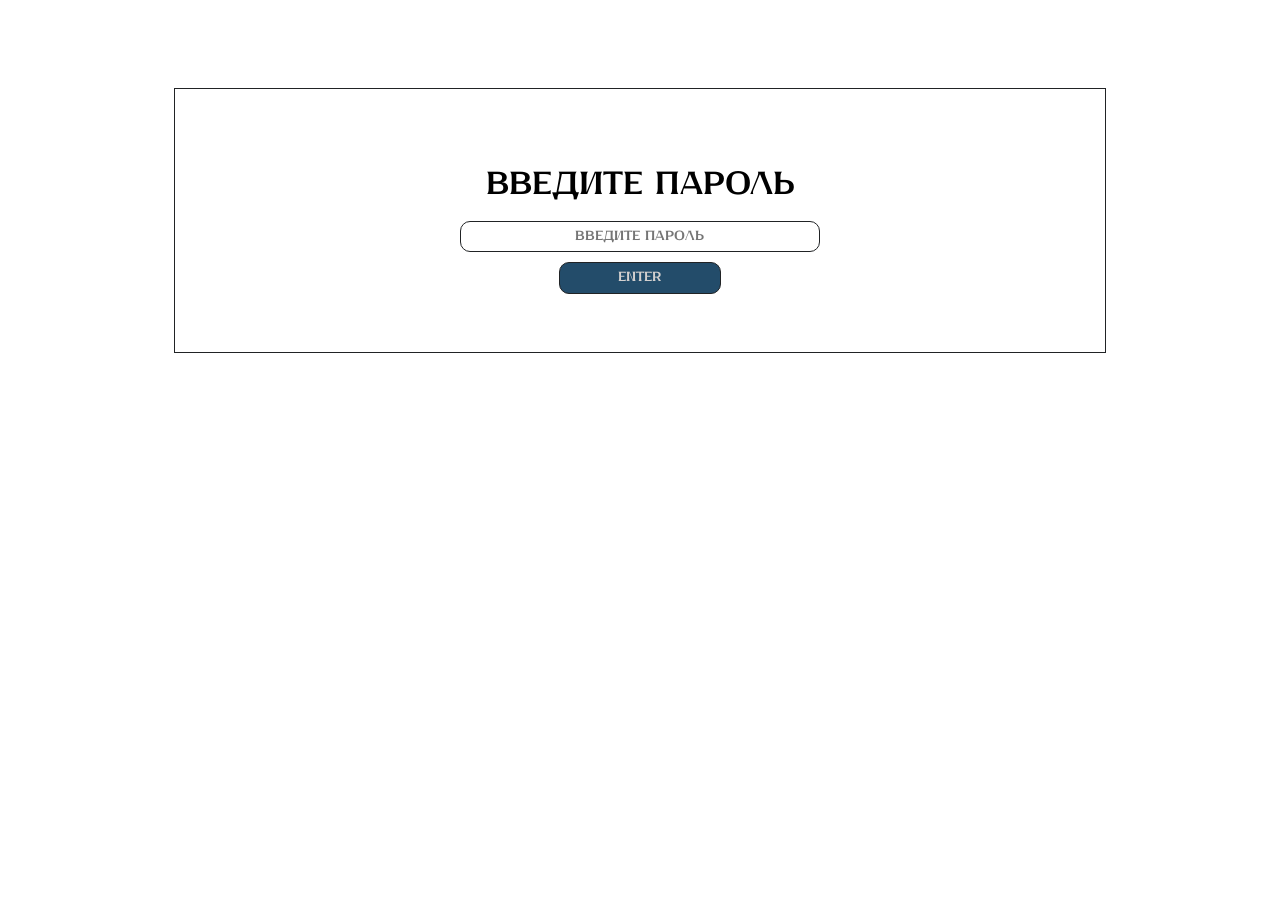
<file: admin.html>
<!DOCTYPE html>
<html lang="ru">
<head>
    <meta charset="UTF-8">
    <meta name="viewport" content="width=device-width, initial-scale=1.0">
    <title>addmin</title>
    <link rel="stylesheet" href="style.css">
    <link rel="stylesheet" href="adaptive.css">
</head>
<body>

    <main>
        <div id="admp">

        </div>
        <div id="secret"></div>

    </main>
    <script src="admin.js"></script>
</body>
</html>
</file>
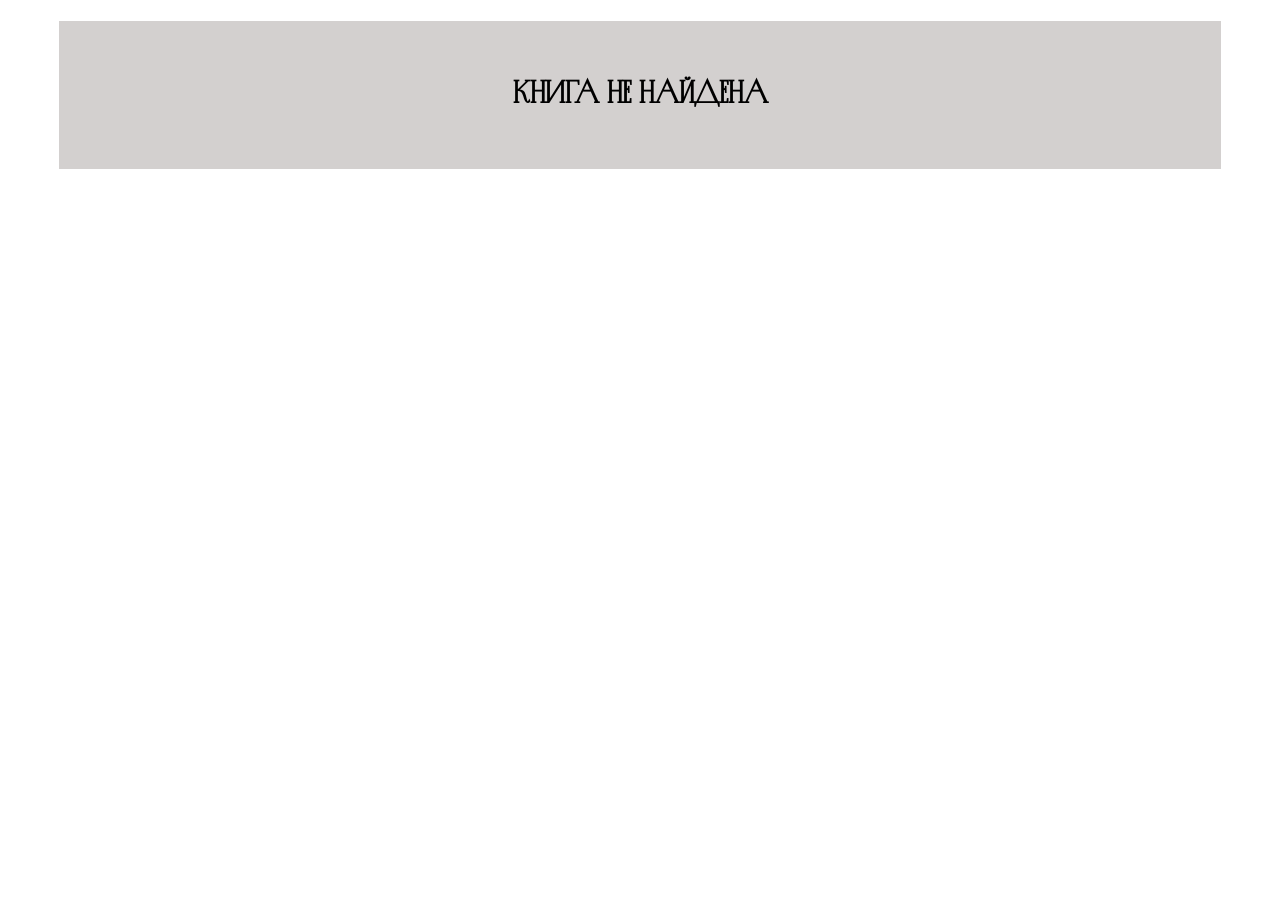
<file: book.html>
<!DOCTYPE html>
<html lang="ru">
<head>
    <meta charset="UTF-8">
    <meta name="viewport" content="width=device-width, initial-scale=1.0">
    <title>Заказать</title>
    <link rel="stylesheet" href="style.css">
    <link rel="stylesheet" href="adaptive.css">
</head>
<body>
    <main style="padding: 1% 4%;">
        <div id="bookInfo" class="bookInfo">
        <p style="font-size:30%; font-family: Arial;">Покупая чтото на нашем сайте вы соглашаетесь с <a href="privacy.html"> политикой конфедициальности</a></p>

        </div>
        <script src="books.js"></script>
    </main>
</body>
</html>
</file>
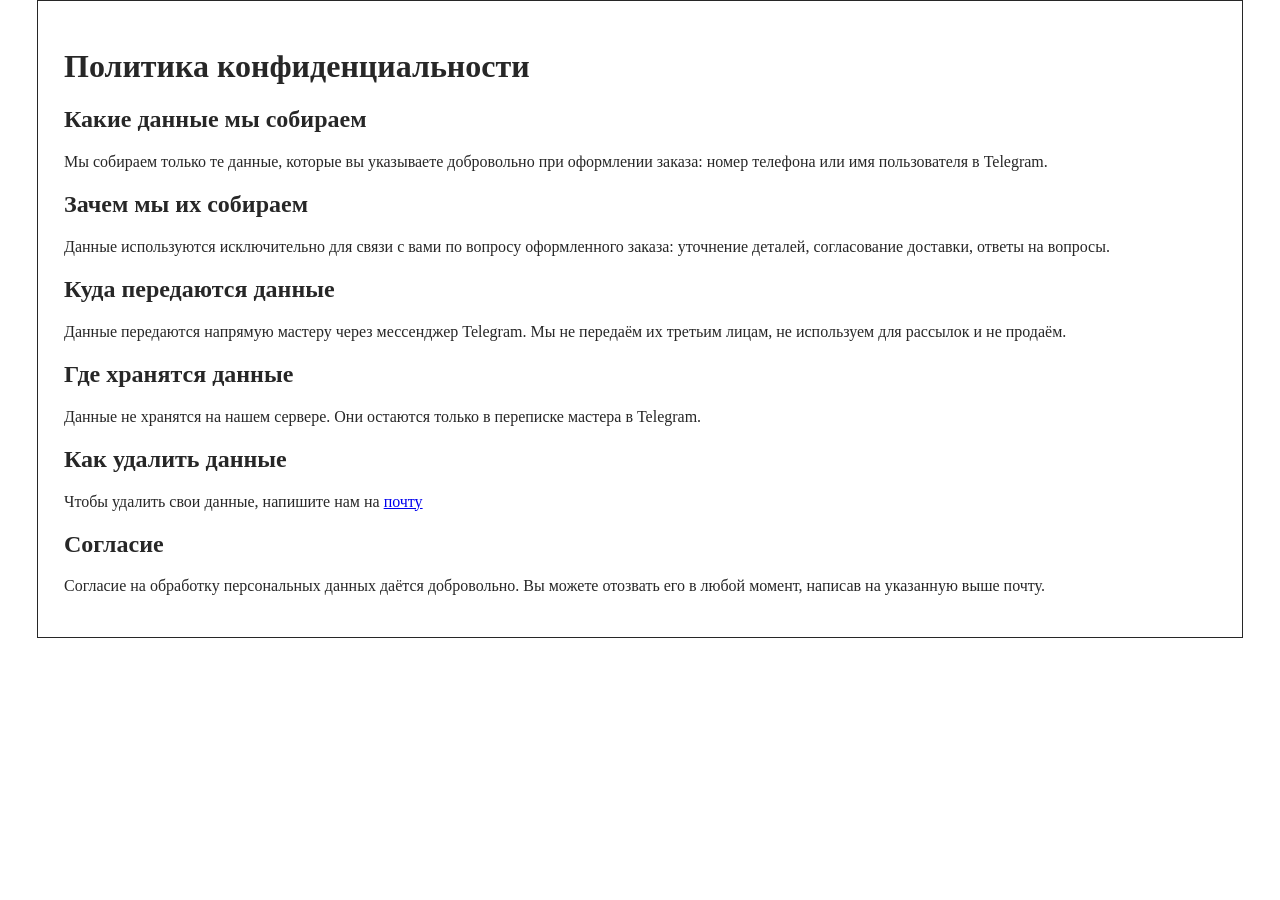
<file: privacy.html>
<!DOCTYPE html>
<html lang="ru">
<head>
    <meta charset="UTF-8">
    <title>Политика конфиденциальности</title>
    <style>
        @font-face {
            font-family: a1;
            src: fonts/MintTypeOrchideaProMedium.otf;
        }
        @media (max-width: 768px) {
            
        *{
            width: 150%;
            margin-top: 100px;
        }
        }
        body{
            color: #272727;
            font-family: a1;
            width: 90%;
            margin: 0 auto;
            border: #272727 1px solid;
            padding: 2%;
        }
    </style>
</head>
<body>
    <h1>Политика конфиденциальности</h1>

    <h2>Какие данные мы собираем</h2>
    <p>Мы собираем только те данные, которые вы указываете добровольно при оформлении заказа: номер телефона или имя пользователя в Telegram.</p>

    <h2>Зачем мы их собираем</h2>
    <p>Данные используются исключительно для связи с вами по вопросу оформленного заказа: уточнение деталей, согласование доставки, ответы на вопросы.</p>

    <h2>Куда передаются данные</h2>
    <p>Данные передаются напрямую мастеру через мессенджер Telegram. Мы не передаём их третьим лицам, не используем для рассылок и не продаём.</p>

    <h2>Где хранятся данные</h2>
    <p>Данные не хранятся на нашем сервере. Они остаются только в переписке мастера в Telegram.</p>

    <h2>Как удалить данные</h2>
    <p>Чтобы удалить свои данные, напишите нам на <a href="mailto:sajariforregru@gmail.com">почту</a></p>

    <h2>Согласие</h2>
    <p>Согласие на обработку персональных данных даётся добровольно. Вы можете отозвать его в любой момент, написав на указанную выше почту.</p>
</body>
</html>
</file>
<file: style.css>
@font-face {
    font-family: f1;
    src: url(fonts/Metrika.otf);
}
@font-face {
    font-family: f2;
    src: url(fonts/Novelist_free.otf);
}
@font-face {
    font-family: f3;
    src: url(fonts/Ostrovsky-Bold_0.otf);
}
:root{
    --1:#212325;
    --2:#234C6A;
    --3:#456882;
    --4:#d3d0cf;
}
main{
    padding: 1% 4%;
}
*{
    font-family: f4;
}
header {
    position: fixed;
    top: 0;
    left: 0;
    right: 0;
    z-index: 1000;
    background: var(--4);
    border-bottom: 2px solid var(--1);
    box-sizing: border-box;
    height: 60px;
    display: flex;
    align-items: center;
    
}

.hlv1 {
    width: 100%;
    padding: 0 4%;
    box-sizing: border-box;
    display: flex;
    align-items: center;
    justify-content: space-between;
}

/* Логотип — первый элемент в .hlv1 */
.hlv1 > img {
    height: 40px;
    width: 40px;
    object-fit: cover;
    display: block;
}

/* Меню */
.hlv2 {
    display: flex;
    gap: 32px;
    position: absolute;
    left: 50%;
    transform: translateX(-50%);
    align-items: center;
}

.hlv2 a {
    font-family: f3;
    text-decoration: none;
    color: var(--1);
    transition: color 0.3s;
    white-space: nowrap;
}
.hlv2 p {
    font-family: f3;
    text-decoration: none;
    color: var(--3);
    transition: color 0.3s;
    white-space: nowrap;
}
.hlv2 a:hover {
    color: var(--3);
}

/* Ссылка с телегой — последний элемент */
.hlv1 > a {
    display: block;
}

.hlv1 > a img {
    height: 36px;
    width: 36px;
    display: block;
    filter: invert(24%) sepia(28%) saturate(1200%) hue-rotate(170deg) brightness(90%) contrast(95%);
    transition: filter 0.3s;
}

.hlv1 > a:hover img {
    filter: invert(38%) sepia(30%) saturate(1000%) hue-rotate(170deg) brightness(100%) contrast(95%);
}

main {
    padding-top: 80px;
}
.hlv2{
    display: flex;
    gap: 20px;
}
.hero{
    background: var(--4);
    display: flex;
    align-items: center;
    padding: 5%;
    gap: 10%;
    border-bottom: var(--1) 1px solid;
}

.hero video{
    width: auto;
    width: 40%;
    border: var(--1) 1px solid;
}

.imgs{
    display: flex;
    gap:20px;
    align-items: center;
    justify-content: center;
    background: var(--3);
    width: 100%;
    padding: 4%;
}
.hero h1{
    font-family: f1;
    color: var(--1);
    margin-bottom: 0px;
    font-size: 500%;
    padding: 2%;
    text-align: center;
    
}
hr{
    border: none;
    border-bottom: var(--1) 2px solid;
    
}
.missia{
    background: var(--4);
    padding: 3%;
    font-family:f2;
}
h2{
    font-family: f2;
    font-weight: 100;
    letter-spacing: 0.1em;
}
p{
    font-family: f1;
}
.mlv2{
    border-top:var(--1) 2px solid;
    padding: 0% 20% 0% 0%;
    display: flex;
    flex-direction: column;
    align-items: center;
}
.mlv1{
    display: flex;
    gap: 10px;
}
.mlv2 img{
    width: 20%;
    height: auto;
}

h3{     
    font-family: f3;
}
.portfolio{
    display: flex;
    flex-direction: column;
    justify-content: center;
    align-items: center;
    background: var(--4);
    border-top: var(--1) 1px solid;
    border-bottom: var(--1) 1px solid;
}
.portfolio {
    padding: 4% 0;
    text-align: center;
}

.portfolio h2 {
    margin-bottom: 40px;
}

.pgrid {
    display: grid;
    grid-template-columns: 1fr 1fr;
    gap: 40px;
    max-width: 1000px;      /* ← вот это центрирует сетку */
    margin: 0 auto;
    justify-items: center;
}

.pimg {
    display: flex;
    flex-direction: column;
    align-items: center;
    width:80%;
}

.pimg img {
    width: 100%;
    aspect-ratio: 1 / 1;
    object-fit: cover;
    display: block;
}

.pimg h3 {
    max-width: 220px;
    text-align: center;
    margin-top: 16px;
    font-family: f3;
    font-weight: 100;
    letter-spacing: 0.05em;
}

/* Пятый элемент — слайдер — растягиваем на обе колонки и центрируем */
.pgrid > .pimg:last-child:nth-child(odd) {
    grid-column: 1 / -1;
    justify-self: center;
    max-width: 500px;       /* ← ограничиваем ширину слайдера */
    width: 70%;
}

/* Слайдер */
img-comparison-slider {
    width: 100%;
    aspect-ratio: 1 / 1;
    display: block;
    border: 3px solid var(--1);   /* ← рамка */
    overflow: hidden;
    --divider-color: var(--2);    /* цвет разделительной линии */
    --divider-width: 2px;
}

img-comparison-slider img {
    width: 100%;
    height: 100%;
    object-fit: cover;
    display: block;
}
.princip{
    background: var(--4);
    padding: 2%;
    border-bottom: var(--1) 1px solid;

}
.princip h2 {
    text-align: center;
}
h3{
    margin-bottom: 0px;
    font-weight: 100;
}
.uslugi{
    background: var(--4);
    padding: 2%;
    border-bottom: var(--1) 1px solid;
}
.cena{
    padding: 2%;
    background: var(--4);
    border-bottom: var(--1) 1px solid;
}
.kontacty{
    background: var(--4);
    padding: 2%;
    border-bottom: var(--1) 1px solid;
}
.knlv1{
    display: flex;
    flex-direction: column;
    gap: 10px;
}
.knlv1 a{
    text-decoration: none;
    font-family: f1;
    background: var(--2);
    max-width: 200px;
    text-align: center;
    color: var(--4);
    padding: 1%;
    border-radius: 10px;
    border: var(--1) 1px solid;
}
.knlv1 a:hover{
    background: var(--3);
}
.futer{
    display: flex;
    padding: 8% 5%;
    align-items: center;
    justify-content: center;
    gap: 10px;
    background: #695b56;
    color: var(--4);
    flex-direction: column;
}
.fulv1{
    font-family: f2;
    max-width: 40%;
    border-right: var(--4) 1px solid;
    padding: 1%;
}
.fulv2 a{
    display: flex;
    flex-direction: column;
    text-decoration: none;
    color: var(--4);
}
.fulv0{
    display: flex;
    border: var(--4) 1px solid;
    padding: 3%;
    max-width: 70%;
    justify-content: center;
    align-items: center;
    gap: 20px;
}
.fulv2 a:hover{
    color: var(--1);
}
p{
    font-family: f1;
}
a{
    font-family: f1;
}
.fulv0 p{
    font-family: f2;

}
.fulv0 a{
    font-family: f3;
}
*{
    scroll-behavior: smooth;
    scroll-margin-top: 100px;
}

.card{

    display: flex;
    flex-direction: column;
    justify-content: center;
    align-items: center;
    text-decoration: none;
    color: var(--1);
    background: #dcdcdc;
    border: #695b56 1px solid;
    max-width: 70%;
    padding: 2%;
    margin: 0 auto;
}
.card img{
    width: 95%;
    height: auto;
}
.catalog{
    padding: 5%;
    display: grid;
    grid-template-columns: 2fr 2fr;
    gap: 60px;
    align-items: center;
    justify-content: center;
    margin: 0;
    max-width: 80%;
    margin:  0 auto;
    border: var(--1) 10px double;

}
.lv1cat {
    background: #dcdcdc;
    padding: 5% 0%;
}
.card p{
    font-family: f1;
    text-align: center;
}
.lv1cat h1{
    color: var(--1  );
    text-align: right;
}
.card h2 {
    border-top: var(--1) 1px solid;
    padding: 2% 0% 0% 0%;
    width: 90%;
    text-align: center;
    margin: 0 auto;
    margin-top: 10px;
}   
.heroco h1{
    font-family: f3;
}
.heroco p {
    font-family: f1;
}
.heroco{
    text-align: center;
    background-color: #695b56;
    padding: 2%;
    color: var(--4);
}
.bookInfo{
    padding: 3% 3%;
    margin: 0 auto;
    display: flex;
    flex-direction: column;
    align-items: center;
    background: var(--4);
}
.bookInfo img{
    width: 50%;
    

}
.bookInfo h1{
    font-family: f2;
}
.bookInfo p{
    font-family: f3;
}
.bookInfo input{
    background: var(--4);
    border: var(--1) 1px solid;
    color: var(--1);
    font-family: f1;
    padding: 1% 3%;
    width: 40%;
    text-align: center;
    border-radius: 15px;
    margin-bottom: 10px;
}
.bookInfo button{
    background: var(--2);
    border: var(--1);
    color: var(--4);
    padding: 1% 2%;
    font-size: 110%;
    font-family: f3;
    border-radius: 15px;

}
.lv1book{
    border: var(--1) solid;
    display: flex;
    flex-direction: column;
    align-items: center;
    padding: 2%;
    max-width: 70%;

}
.admp1{
    margin: 0 auto;
    display: flex;
    flex-direction: column;
    text-align: center;
    border: var(--1) 1px solid;
    padding: 5%;
    width: 70%;
}
.admp1 input{
    padding: 1% 2%;
    text-align: center;
    border-radius: 10px;
    border: var(--1) 1px solid;
    width: 40%;
    margin: 0 auto;
    margin-bottom: 10px;
    font-family: f3;
}
.admp1 button{
    width: 20%;
    font-family: f3;
    margin: 0 auto;
    border: var(--1) 1px solid;
    border-radius: 10px;
    padding: 1%;
    color: var(--4);
    background: var(--2);
}
.admp1 h1{
    font-family: f3;
}
.fail{
    color: var(--1);
    text-align: center;
    margin: 0;
    font-family: f3;
}
.zagadm{
    margin: 0 auto;
    display: flex;
    justify-content: center;

}
.redaktor{
    display: flex;
    flex-direction: column;
    gap: 10px;
    margin-bottom: 20px;
}
.redaktor input{
    text-align: center;
    padding: 1%;

}
.redaktor button{
    padding: 1%;
    width: 30%;
    margin: 0 auto;
    background: var(--2);
    border: var(--1) 1px solid;
    color: var(--4);
    font-family: f3;
    border-radius: 10px;
}
</file>
<file: adaptive.css>
@media (max-width: 768px) {
    .hero {
        position: relative;
        flex-direction: column;
        justify-content: center;
        min-height: 100vh;
        padding: 0;
        gap: 0;
        overflow: hidden;
        align-items: center;
    }

    .hero video {
        position: absolute;
        inset: 0;
        width: 100%;
        height: 100%;
        object-fit: cover;
        z-index: 0;
        border: none;
    }

    .herolv1 {
        position: relative;
        z-index: 1;
        padding: 40px 20px;
        color: var(--4);
    }

    .hero h1 {
        color:  var(--4);
    }

    .herolv1 hr {
        border-bottom-color: #fff;
    }
    .missia img{
        width: 0;
    }
    main{
    }
    header{
        display: flex;
        align-items: center;
        font-size: 60%;
    }
    .pgrid{
        grid-template-columns: 1fr;
    }
    .princip{
        padding: 2% 2%;
    }
    .uslugi{
        padding: 2% 10%;
    }
    .cena{
        padding: 2% 10%;
    }
    .kontacty{
        padding: 2% 10% !important; 
    }
    .missia{
        padding: 2% 10%;
    }
    .futer {
        padding: 0%;
    }
    .fulv0{
        padding: 1;
        max-width: 90%;
    }
    .fulv0 p{
        font-family: f2;
        font-weight: 400;
    }
    .card{
        font-size: 80%;

    }
    .catalog{
        grid-template-columns: 1fr;
    }
    .bookInfo{
        padding: 0px;
    }
    .lv1book{
        padding: 4%;
        max-width: 90%;
    }
    .lv1book img{
        width: 100%;
        height: auto;
    }
    .admp1{
        width: 90%;
    }
    .zagadm{
    margin: 0 auto;
    display: flex;
    justify-content: center;
    width: 100%;

    } 




}
</file>
